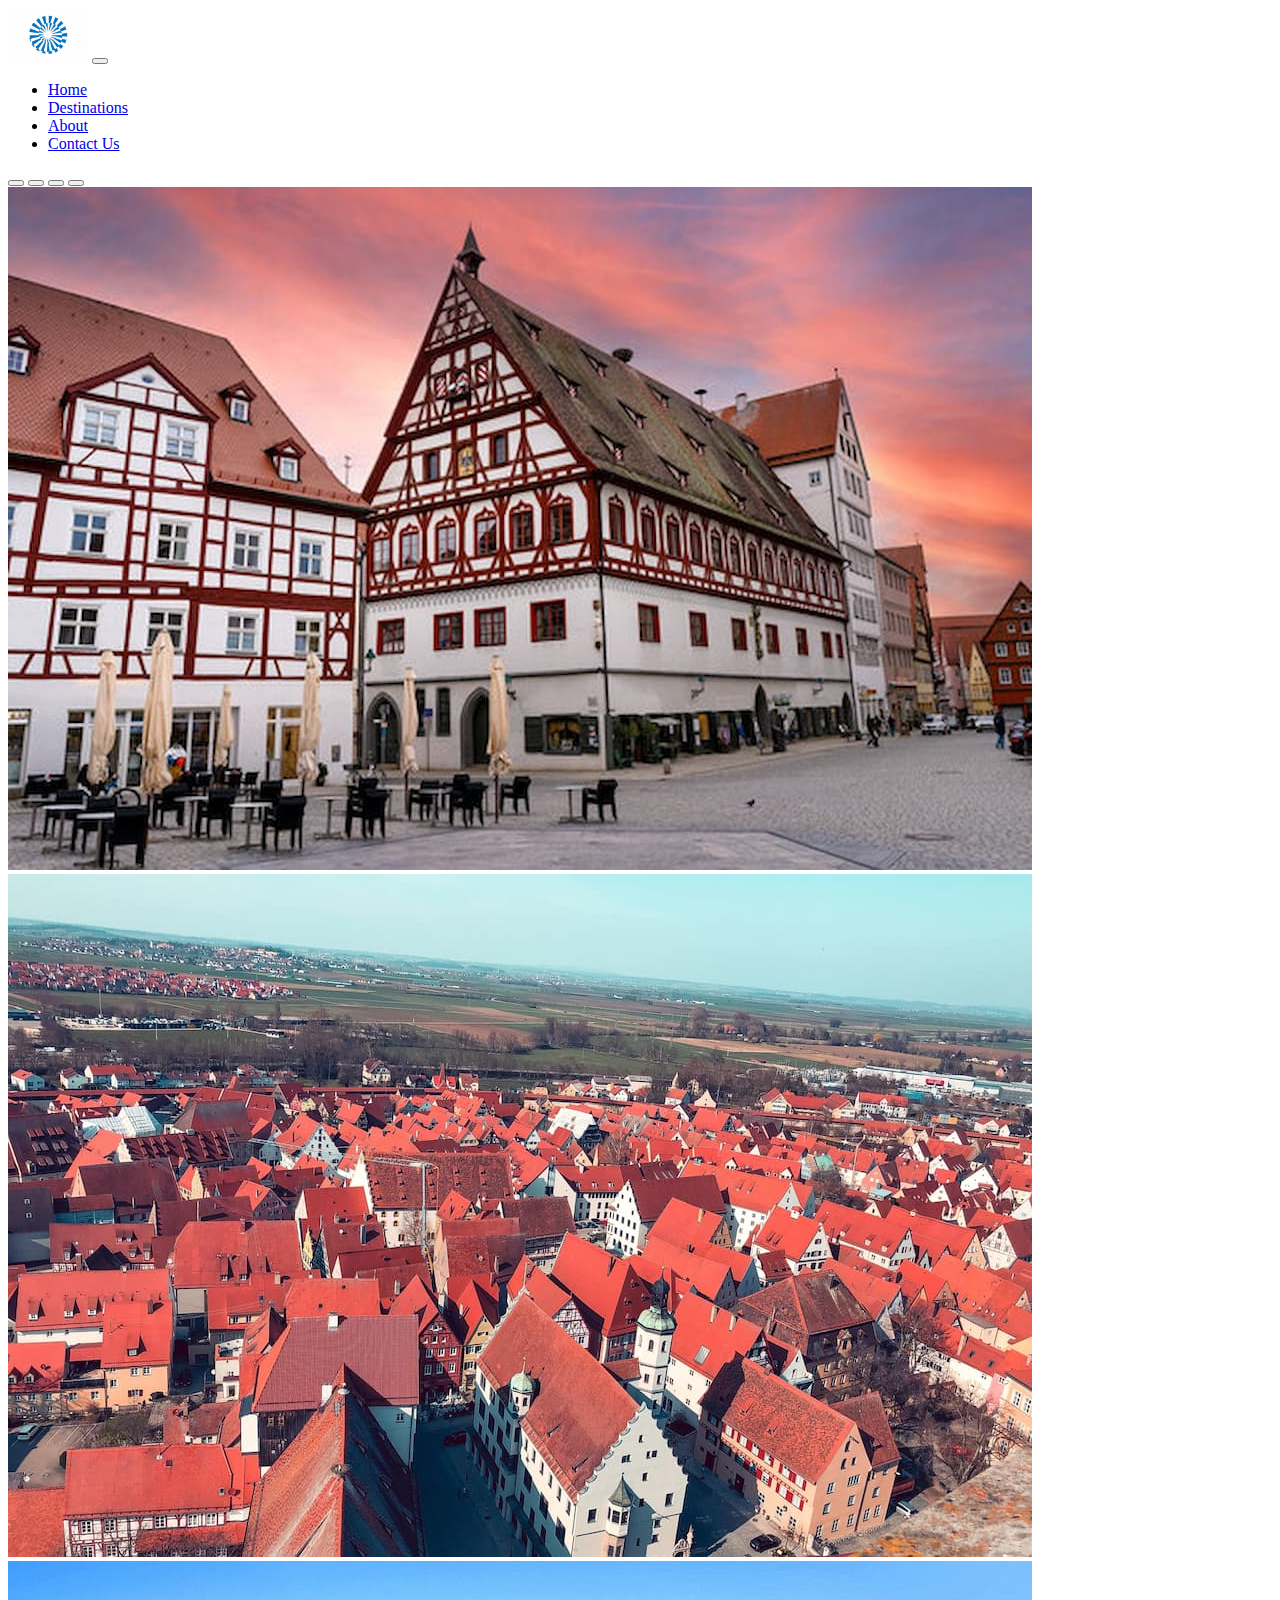
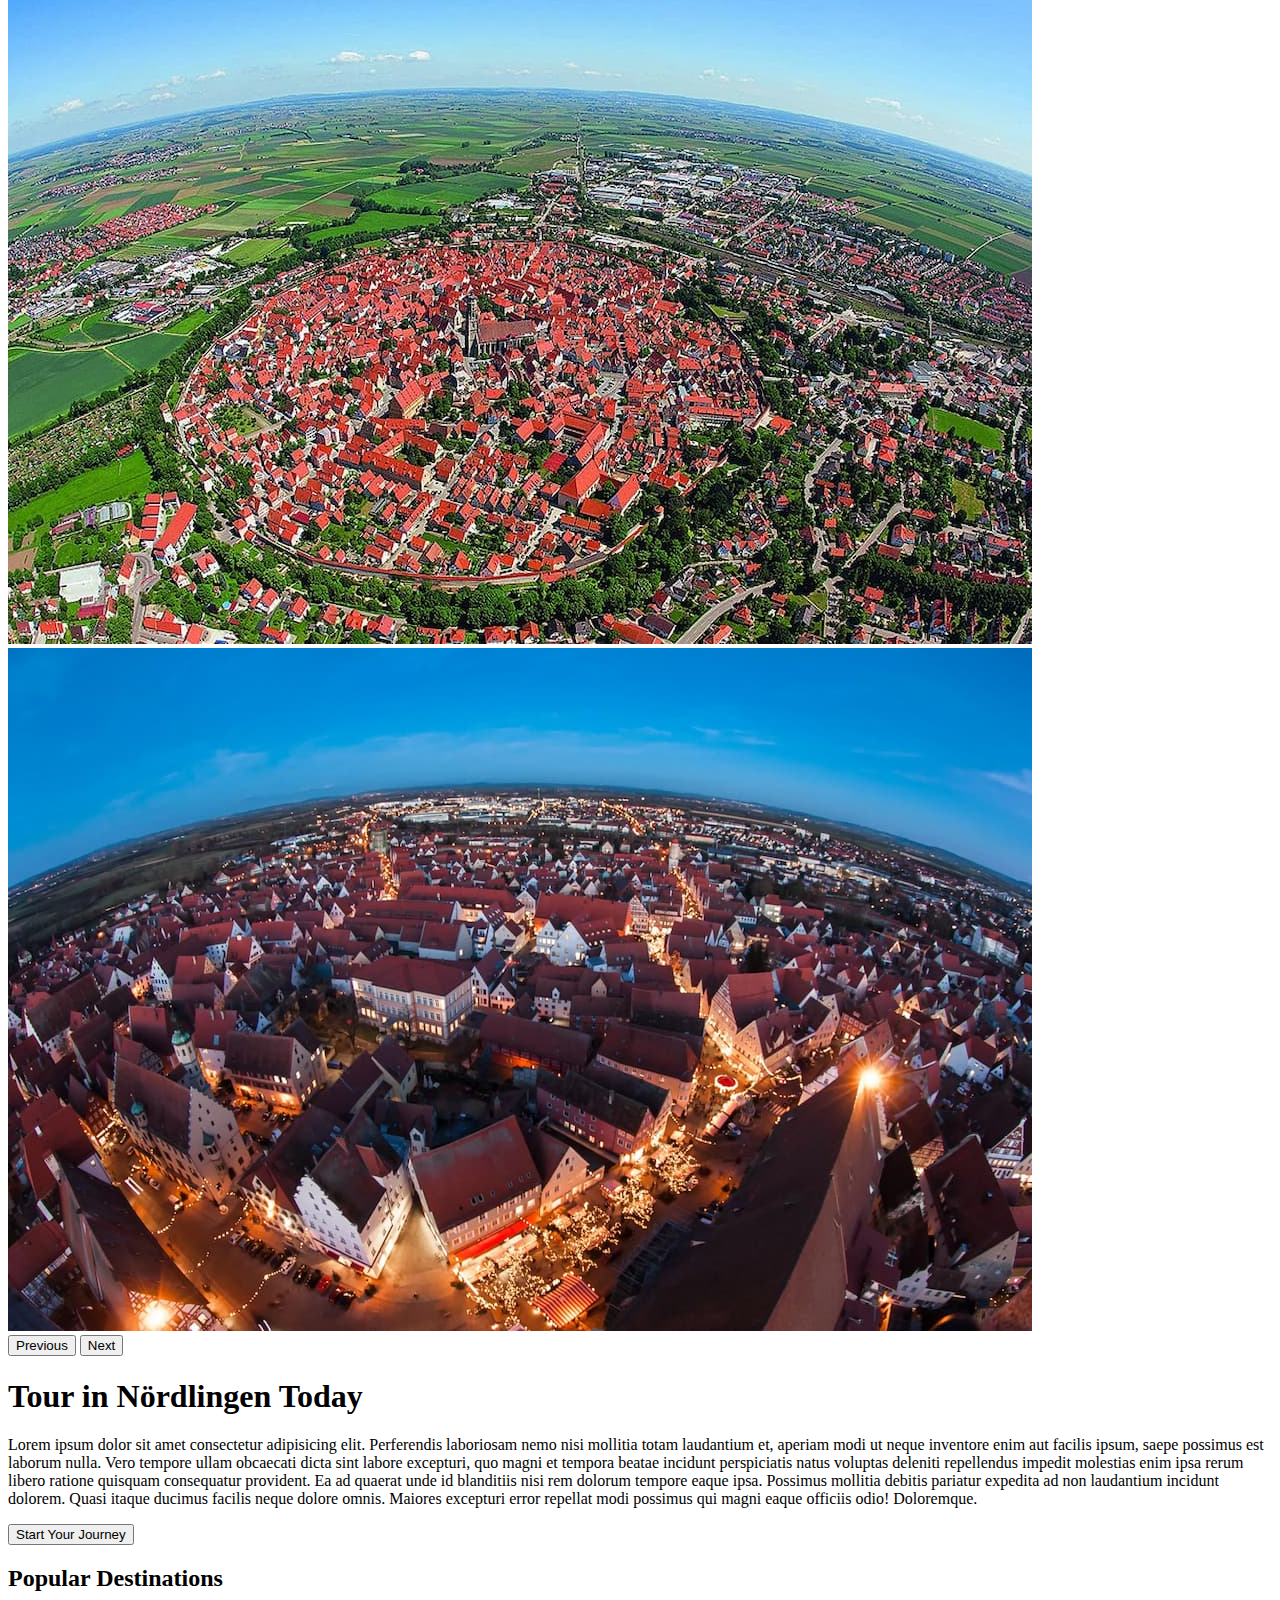
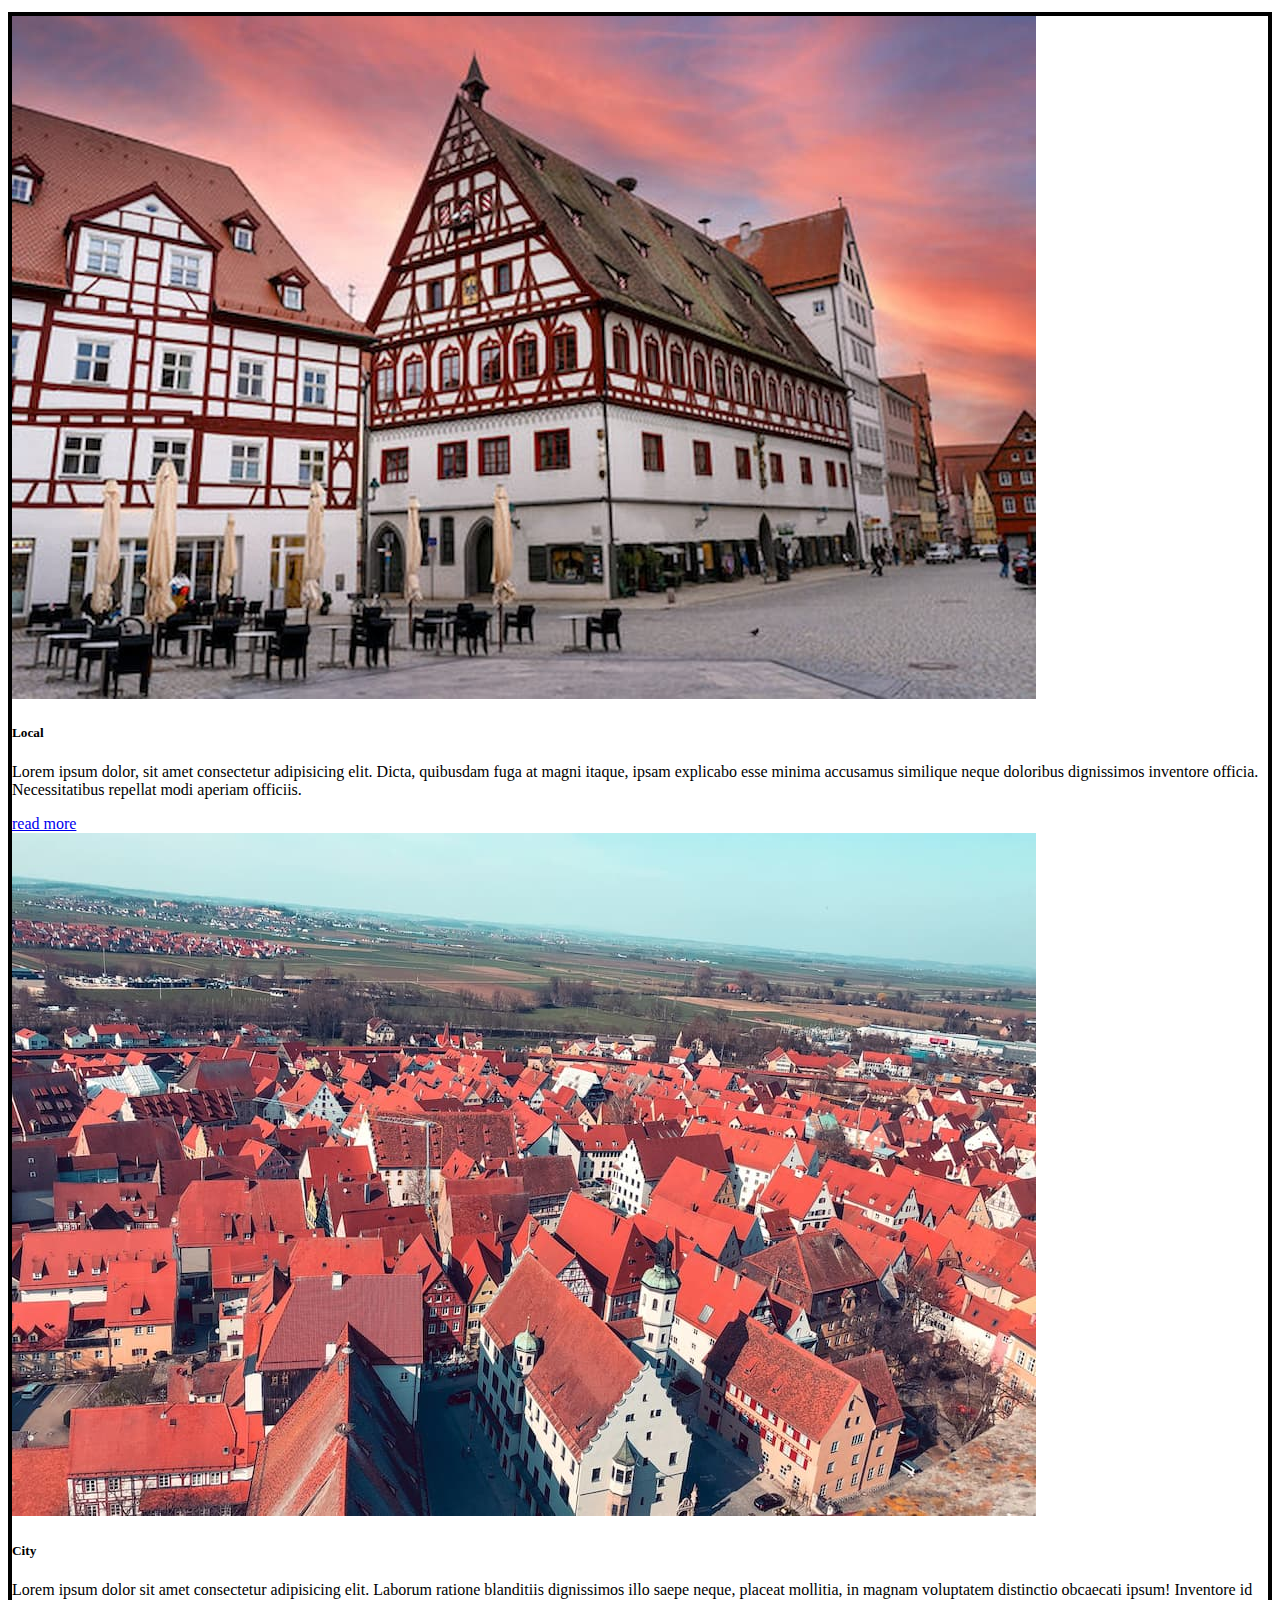
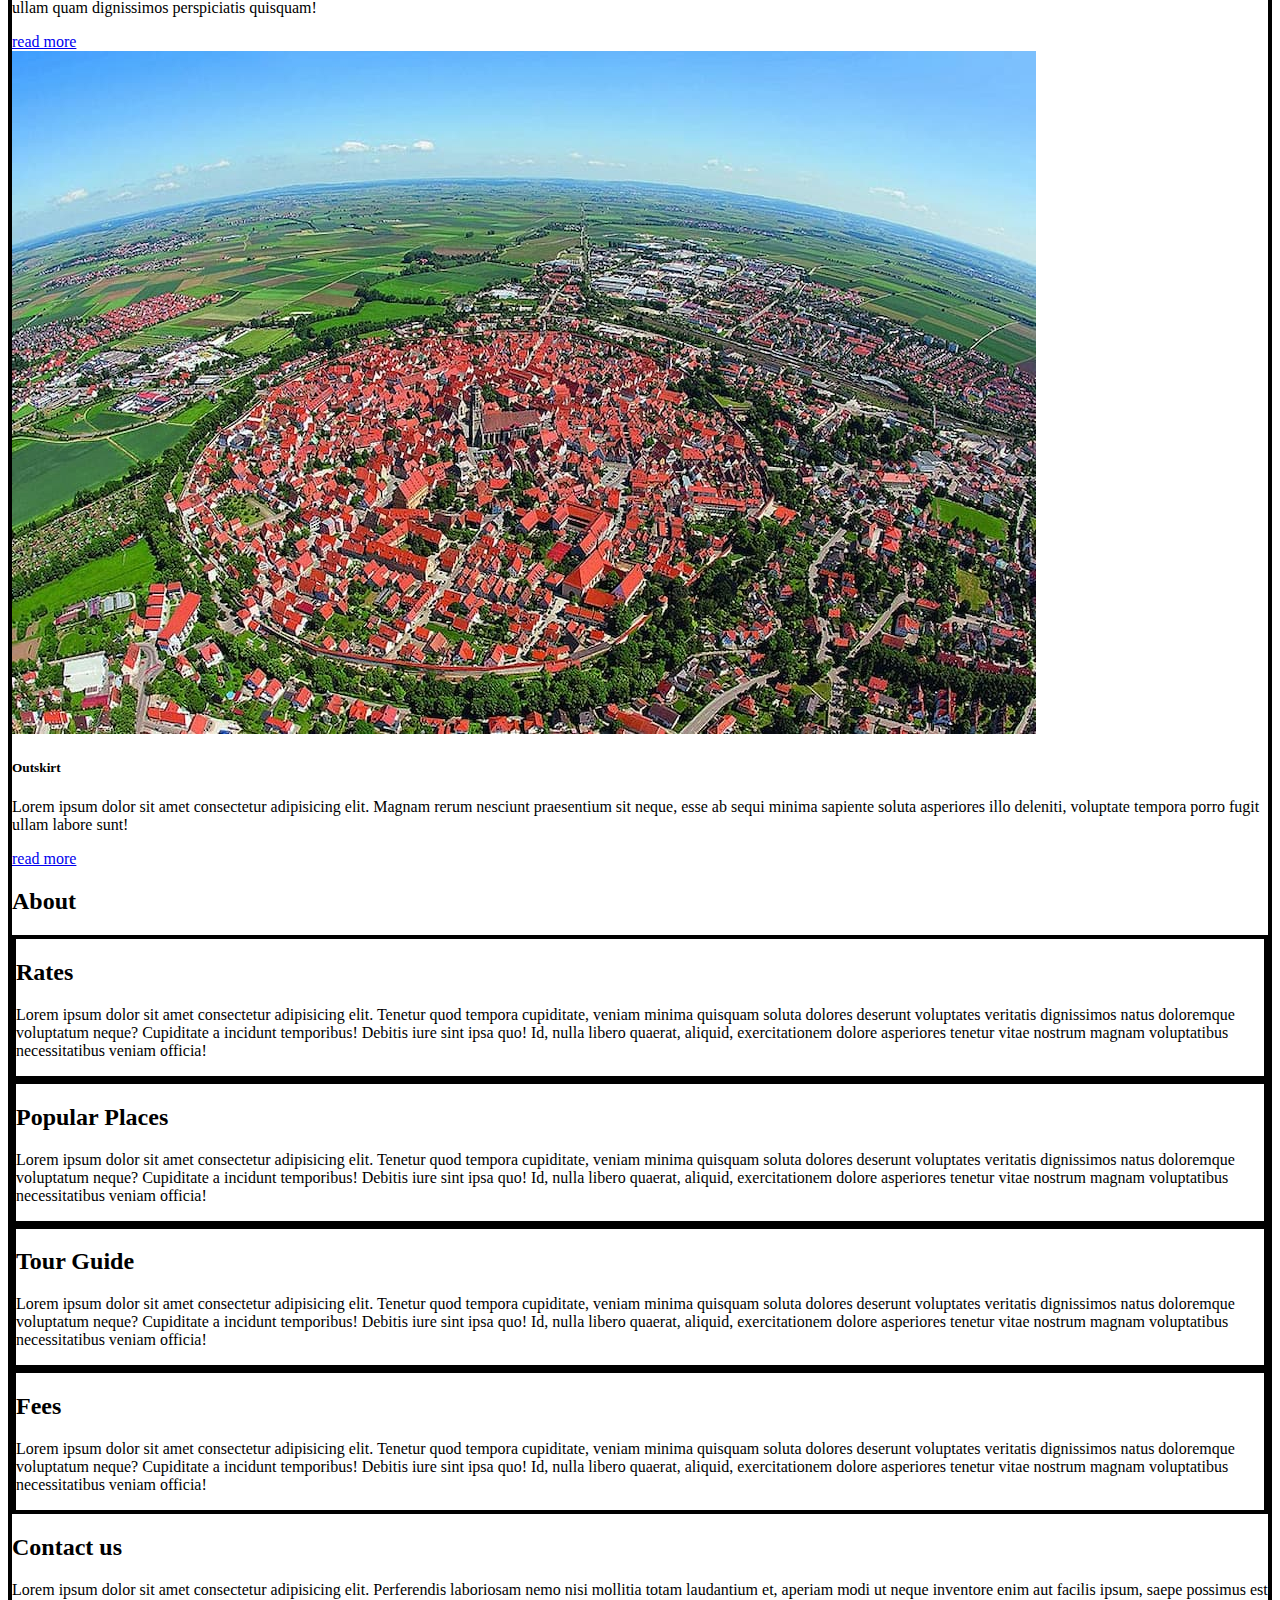
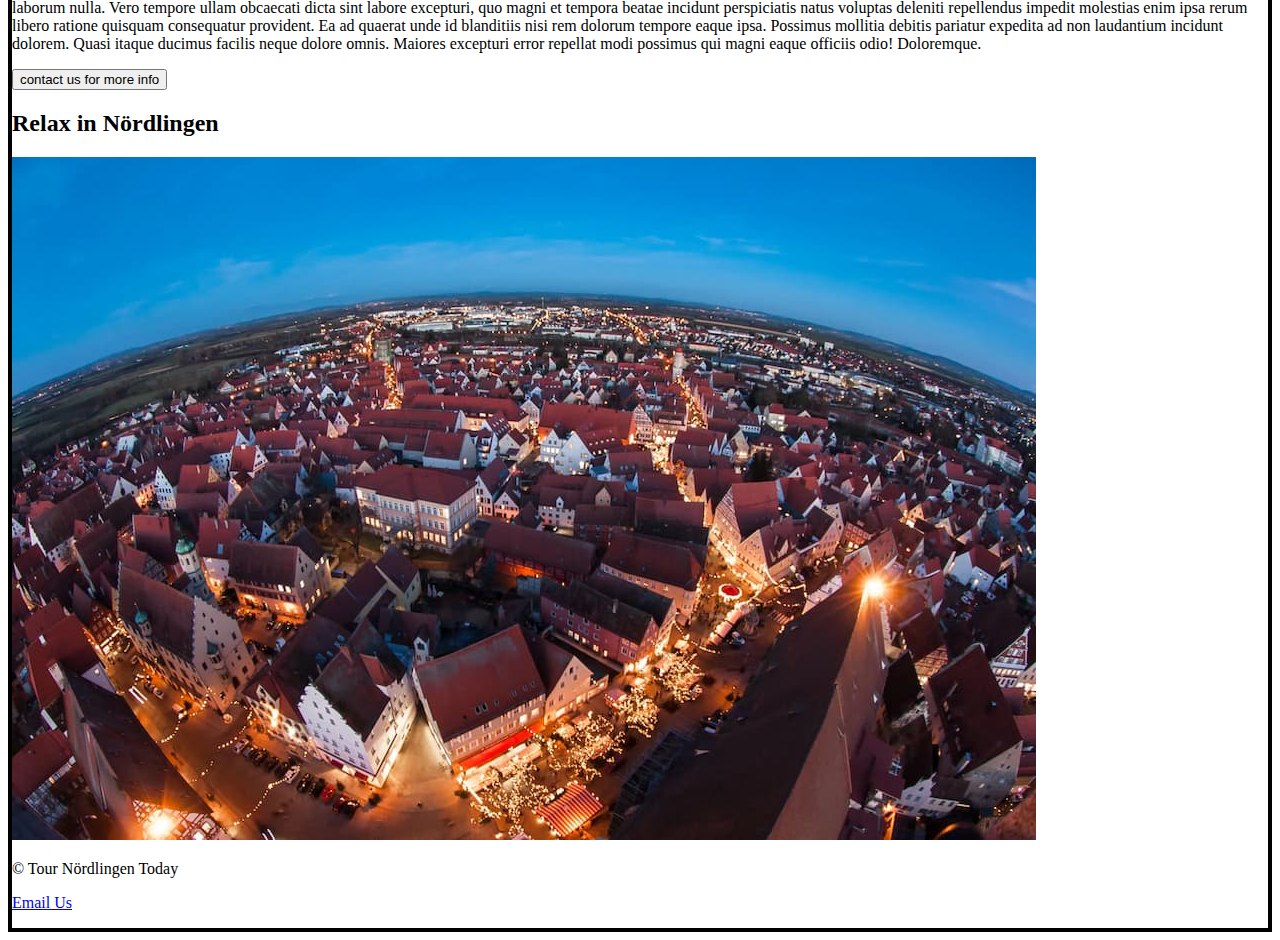
<file: bootstrap-travel.html>
<!doctype html>
<html lang="en">
  <head>
    <meta charset="utf-8">
    <meta name="viewport" content="width=device-width, initial-scale=1">
    <title>Bootstrap Travel </title>
    <link href="https://cdn.jsdelivr.net/npm/bootstrap@5.3.8/dist/css/bootstrap.min.css" rel="stylesheet" integrity="sha384-sRIl4kxILFvY47J16cr9ZwB07vP4J8+LH7qKQnuqkuIAvNWLzeN8tE5YBujZqJLB" crossorigin="anonymous">
    <link href="style.css" rel="stylesheet">
  </head>
<body>

    <!-- navbar -->
    <nav class="navbar navbar-expand-lg bg-body-tertiary">
  <div class="container-fluid">
    <a class="navbar-brand" href="#"><img src="images/imglogo.jpg" alt="logo" width="80"></a>
    <button class="navbar-toggler" type="button" data-bs-toggle="collapse" data-bs-target="#navbarNav" aria-controls="navbarNav" aria-expanded="false" aria-label="Toggle navigation">
      <span class="navbar-toggler-icon"></span>
    </button>
    <div class="collapse navbar-collapse" id="navbarNav">
      <ul class="navbar-nav">
        <li class="nav-item">
          <a class="nav-link active" aria-current="page" href="#">Home</a>
        </li>
        <li class="nav-item">
          <a class="nav-link" href="#destinations">Destinations</a>
        </li>
        <li class="nav-item">
          <a class="nav-link" href="#about">About</a>
        </li>
        <li class="nav-item">
          <a class="nav-link" aria-disabled="true" href="contact">Contact Us</a>
        </li>
      </ul>
    </div>
  </div>
</nav>
<!-- end navbar -->


<!-- carousel -->

<div id="carouselExampleIndicators" class="carousel slide">
  <div class="carousel-indicators">
    <button type="button" data-bs-target="#carouselExampleIndicators" data-bs-slide-to="0" class="active" aria-current="true" aria-label="Slide 1"></button>
    <button type="button" data-bs-target="#carouselExampleIndicators" data-bs-slide-to="1" aria-label="Slide 2"></button>
    <button type="button" data-bs-target="#carouselExampleIndicators" data-bs-slide-to="2" aria-label="Slide 3"></button>
    <button type="button" data-bs-target="#carouselExampleIndicators" data-bs-slide-to="3" aria-label="Slide 4"></button>

  </div>
  <div class="carousel-inner">
    <div class="carousel-item active">
      <img src="images/img4.jpg" class="d-block w-100" alt="img4">
    </div>
    <div class="carousel-item">
      <img src="images/img1.jpg" class="d-block w-100" alt="img1">
    </div>
    <div class="carousel-item">
      <img src="images/img2.jpg" class="d-block w-100" alt="img2">
    </div>
        <div class="carousel-item">
      <img src="images/img3.jpg" class="d-block w-100" alt="img3">
    </div>
  </div>
  <button class="carousel-control-prev" type="button" data-bs-target="#carouselExampleIndicators" data-bs-slide="prev">
    <span class="carousel-control-prev-icon" aria-hidden="true"></span>
    <span class="visually-hidden">Previous</span>
  </button>
  <button class="carousel-control-next" type="button" data-bs-target="#carouselExampleIndicators" data-bs-slide="next">
    <span class="carousel-control-next-icon" aria-hidden="true"></span>
    <span class="visually-hidden">Next</span>
  </button>
</div>

<!-- end carousel -->

<!-- main container -->

<div class="container">
<h1 class="text-center p-5 mb-5" mt-5> Tour in Nördlingen Today</h1>

<div class="w-100 bg-dark-subtle p-5 mb-5">
    <p>Lorem ipsum dolor sit amet consectetur adipisicing elit. Perferendis laboriosam nemo nisi mollitia totam laudantium et, aperiam modi ut neque inventore enim aut facilis ipsum, saepe possimus est laborum nulla. Vero tempore ullam obcaecati dicta sint labore excepturi, quo magni et tempora beatae incidunt perspiciatis natus voluptas deleniti repellendus impedit molestias enim ipsa rerum libero ratione quisquam consequatur provident. Ea ad quaerat unde id blanditiis nisi rem dolorum tempore eaque ipsa. Possimus mollitia debitis pariatur expedita ad non laudantium incidunt dolorem. Quasi itaque ducimus facilis neque dolore omnis. Maiores excepturi error repellat modi possimus qui magni eaque officiis odio! Doloremque.</p>
    <button type="button" class="btn btn-primary btn-lg">Start Your Journey</button>
</div>

<h2 id="destinations" class="fs-1 pd5 pd-5 mt-5 mb-5 text-center">Popular Destinations</h2>

<div class="row">

    <div class="col">
        <!-- card one -->
<div class="card">
  <img src="images/img4.jpg" class="card-img-top" alt="img4">
  <div class="card-body">
    <h5 class="card-title">Local</h5>
    <p class="card-text">Lorem ipsum dolor, sit amet consectetur adipisicing elit. Dicta, quibusdam fuga at magni itaque, ipsam explicabo esse minima accusamus similique neque doloribus dignissimos inventore officia. Necessitatibus repellat modi aperiam officiis.</p>
    <a href="#" class="btn btn-primary">read more</a>
  </div>

        <!-- card two -->
<div class="card">
  <img src="images/img1.jpg" class="card-img-top" alt="img1">
  <div class="card-body">
    <h5 class="card-title">City</h5>
    <p class="card-text">Lorem ipsum dolor sit amet consectetur adipisicing elit. Laborum ratione blanditiis dignissimos illo saepe neque, placeat mollitia, in magnam voluptatem distinctio obcaecati ipsum! Inventore id ullam quam dignissimos perspiciatis quisquam!</p>
    <a href="#" class="btn btn-primary">read more</a>
  </div>

        <!-- card three -->
<div class="card">
  <img src="images/img2.jpg" class="card-img-top" alt="img2">
  <div class="card-body">
    <h5 class="card-title">Outskirt</h5>
    <p class="card-text">Lorem ipsum dolor sit amet consectetur adipisicing elit. Magnam rerum nesciunt praesentium sit neque, esse ab sequi minima sapiente soluta asperiores illo deleniti, voluptate tempora porro fugit ullam labore sunt!</p>
    <a href="#" class="btn btn-primary">read more</a>
  </div>
        </div>
    </div>
</div>

<!-- about -->
<h2 id="about" class="fs-1 pd5 pd-5 mt-5 mb-5 text-center">About</h2>
<div class="row">
<div class="col-6">
    <div class="bg-secondary  p-5 mt-5 mb-5"> 
      <h2>Rates</h2>
    <p>
        Lorem ipsum dolor sit amet consectetur adipisicing elit. Tenetur quod tempora cupiditate, veniam minima quisquam soluta dolores deserunt voluptates veritatis dignissimos natus doloremque voluptatum neque? Cupiditate a incidunt temporibus! Debitis iure sint ipsa quo! Id, nulla libero quaerat, aliquid, exercitationem dolore asperiores tenetur vitae nostrum magnam voluptatibus necessitatibus veniam officia!
    </p>
    </div>
</div>
<div class="col-6">
    <div class="bg-secondary text-white p-5 mt-5 mb-5"> 
      <h2>Popular Places</h2>
    <p>
        Lorem ipsum dolor sit amet consectetur adipisicing elit. Tenetur quod tempora cupiditate, veniam minima quisquam soluta dolores deserunt voluptates veritatis dignissimos natus doloremque voluptatum neque? Cupiditate a incidunt temporibus! Debitis iure sint ipsa quo! Id, nulla libero quaerat, aliquid, exercitationem dolore asperiores tenetur vitae nostrum magnam voluptatibus necessitatibus veniam officia!
    </p>
    </div>
</div>
<div class="col-6">
    <div class="bg-secondary text-white p-5 mt-5 mb-5"> 
      <h2>Tour Guide</h2>
    <p>
        Lorem ipsum dolor sit amet consectetur adipisicing elit. Tenetur quod tempora cupiditate, veniam minima quisquam soluta dolores deserunt voluptates veritatis dignissimos natus doloremque voluptatum neque? Cupiditate a incidunt temporibus! Debitis iure sint ipsa quo! Id, nulla libero quaerat, aliquid, exercitationem dolore asperiores tenetur vitae nostrum magnam voluptatibus necessitatibus veniam officia!
    </p>
    </div>
</div>
<div class="col-6">
    <div class="bg-secondary p-5 mt-5 mb-5"> 
      <h2>Fees</h2>
    <p>
        Lorem ipsum dolor sit amet consectetur adipisicing elit. Tenetur quod tempora cupiditate, veniam minima quisquam soluta dolores deserunt voluptates veritatis dignissimos natus doloremque voluptatum neque? Cupiditate a incidunt temporibus! Debitis iure sint ipsa quo! Id, nulla libero quaerat, aliquid, exercitationem dolore asperiores tenetur vitae nostrum magnam voluptatibus necessitatibus veniam officia!
    </p>
    </div>
</div>

</div>

<!-- contact us -->
<h2 id="contact" class="fs-1 pd5 pd-5 mt-5 mb-5 text-center">Contact us</h2>

<div class="w-100 bg-dark-subtle p-5 mb-5">
    <p>Lorem ipsum dolor sit amet consectetur adipisicing elit. Perferendis laboriosam nemo nisi mollitia totam laudantium et, aperiam modi ut neque inventore enim aut facilis ipsum, saepe possimus est laborum nulla. Vero tempore ullam obcaecati dicta sint labore excepturi, quo magni et tempora beatae incidunt perspiciatis natus voluptas deleniti repellendus impedit molestias enim ipsa rerum libero ratione quisquam consequatur provident. Ea ad quaerat unde id blanditiis nisi rem dolorum tempore eaque ipsa. Possimus mollitia debitis pariatur expedita ad non laudantium incidunt dolorem. Quasi itaque ducimus facilis neque dolore omnis. Maiores excepturi error repellat modi possimus qui magni eaque officiis odio! Doloremque.</p>
    <button type="button" class="btn btn-primary btn-lg"><a href="mailto: nord@tour.com"></a>contact us for more info </a></button>
</div>

<h2 class="fs-1 pd5 pd-5 mt-5 mb-5 text-center">Relax in Nördlingen </h2>
<img src="images/img3.jpg" class="w-100 mb-5" alt="img3">

<footer class="bg-dark mt-5 p-5 text-center text-white">
<p>&copy; Tour Nördlingen Today </p>
<p><a href="mailto: nord@tour.com" class="text-white">Email Us</a></p>
</footer>


<!-- end main container -->


   <script src="https://cdn.jsdelivr.net/npm/bootstrap@5.3.8/dist/js/bootstrap.bundle.min.js" integrity="sha384-FKyoEForCGlyvwx9Hj09JcYn3nv7wiPVlz7YYwJrWVcXK/BmnVDxM+D2scQbITxI" crossorigin="anonymous"></script>
</body>
</file>
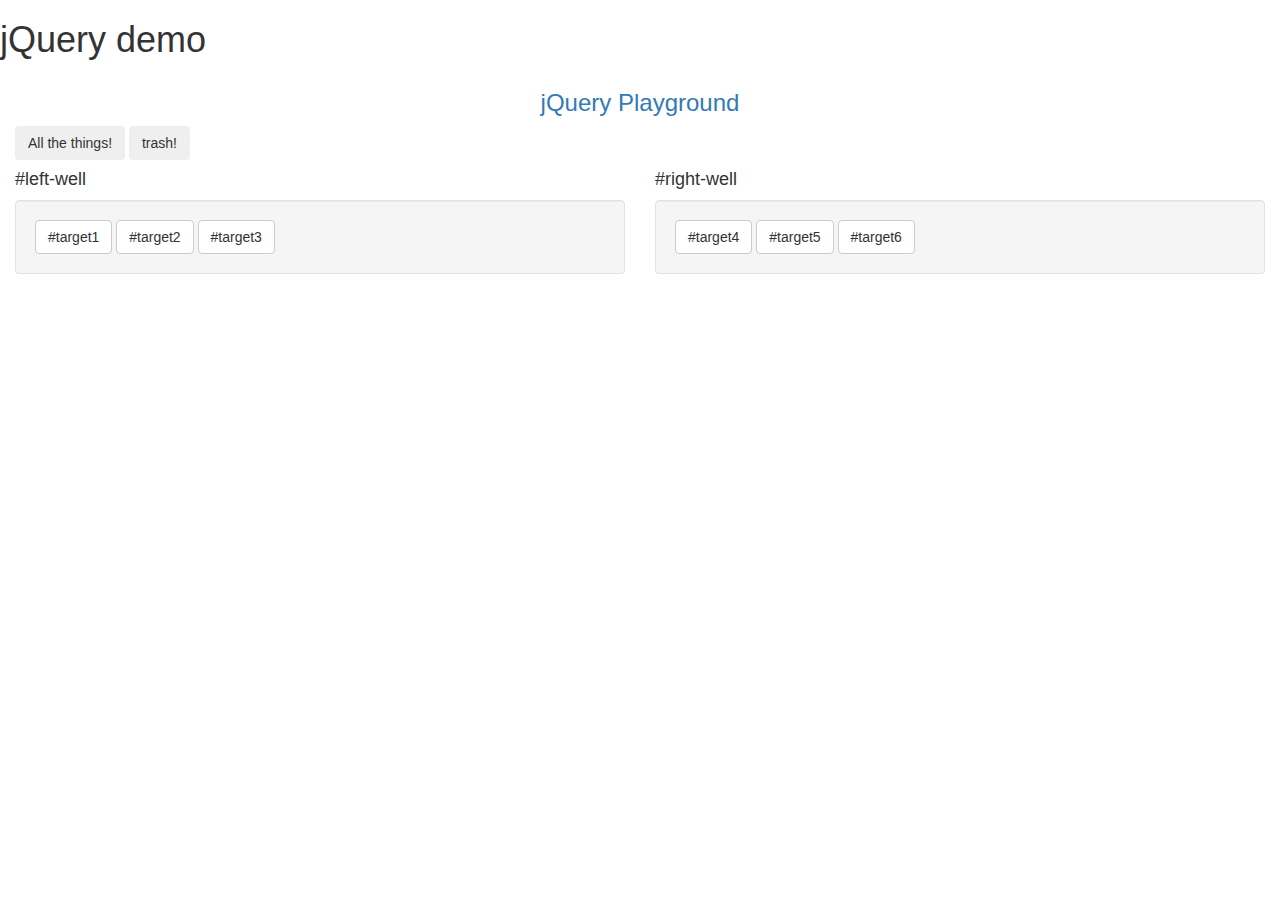
<file: jquery.html>
<!DOCTYPE html>
<html lang="en">
  <head>
    <meta charset="UTF-8">
    <meta name="viewport" content="width=device-width, initial-scale=1.0">
    <meta http-equiv="X-UA-Compatible" content="ie=edge">
    <title>jQuery demo</title>


    <!-- Latest compiled and minified CSS -->
    <link rel="stylesheet" href="https://cdn.jsdelivr.net/npm/bootstrap@3.3.7/dist/css/bootstrap.min.css" integrity="sha384-BVYiiSIFeK1dGmJRAkycuHAHRg32OmUcww7on3RYdg4Va+PmSTsz/K68vbdEjh4u" crossorigin="anonymous">

    <link
    rel="stylesheet"
    href="https://cdnjs.cloudflare.com/ajax/libs/animate.css/3.7.2/animate.min.css"/>

    <link rel="stylesheet" href="style.css">
    <link rel="icon" href="./favicon.ico" type="image/x-icon">
  </head>
  <body>
    <main>
        <h1>jQuery demo</h1>  

<div class="container-fluid">
  <h3 class="text-primary text-center">jQuery Playground</h3>

<button class="btn" id="allthethings">All the things!</button>
<button class="btn" id="trash">trash!</button>

  <div class="row">
    <div class="col-xs-6">
      <h4>#left-well</h4>
      <div class="well" id="left-well">
        <button class="btn btn-default target" id="target1">#target1</button>
        <button class="btn btn-default target" id="target2">#target2</button>
        <button class="btn btn-default target" id="target3">#target3</button>
      </div>
    </div>
    <div class="col-xs-6">
      <h4>#right-well</h4>
      <div class="well" id="right-well">
        <button class="btn btn-default target" id="target4">#target4</button>
        <button class="btn btn-default target" id="target5">#target5</button>
        <button class="btn btn-default target" id="target6">#target6</button>
      </div>
    </div>
  </div>
</div> 


    </main>

    <script src="https://code.jquery.com/jquery-1.12.4.min.js" integrity="sha256-ZosEbRLbNQzLpnKIkEdrPv7lOy9C27hHQ+Xp8a4MxAQ=" crossorigin="anonymous"></script>

    <!-- Latest compiled and minified JavaScript -->
    <script src="https://cdn.jsdelivr.net/npm/bootstrap@3.3.7/dist/js/bootstrap.min.js" integrity="sha384-Tc5IQib027qvyjSMfHjOMaLkfuWVxZxUPnCJA7l2mCWNIpG9mGCD8wGNIcPD7Txa" crossorigin="anonymous"></script>
    
    <script>

    $(document).ready(function() {
        
});

$("#allthethings").on("click", function() {
    allTheThings();
});

$("#trash").on("click", function() {
    $("body").addClass("animated hinge");
});


function allTheThings() {

$("#target1").css("color", "red");
        $("#target1").prop("disabled", true);
        $("#target4").remove();
        $("#target2").appendTo("#right-well");
        $("#target5").clone().appendTo("#left-well");
        $("#target1").parent().css("background-color", "red");
        $("#right-well").children().css("color", "orange");
        $("#left-well").children().css("color", "green");
        $(".target:nth-child(2)").addClass("animated bounce");
        $(".target:even").addClass("animated shake");

}


</script>
  </body>
</html>
</file>
<file: style.css>
.maincontainer { background-color: lavender;

}
.col, .col-6 {
    border: solid black 4px;
}
</file>
